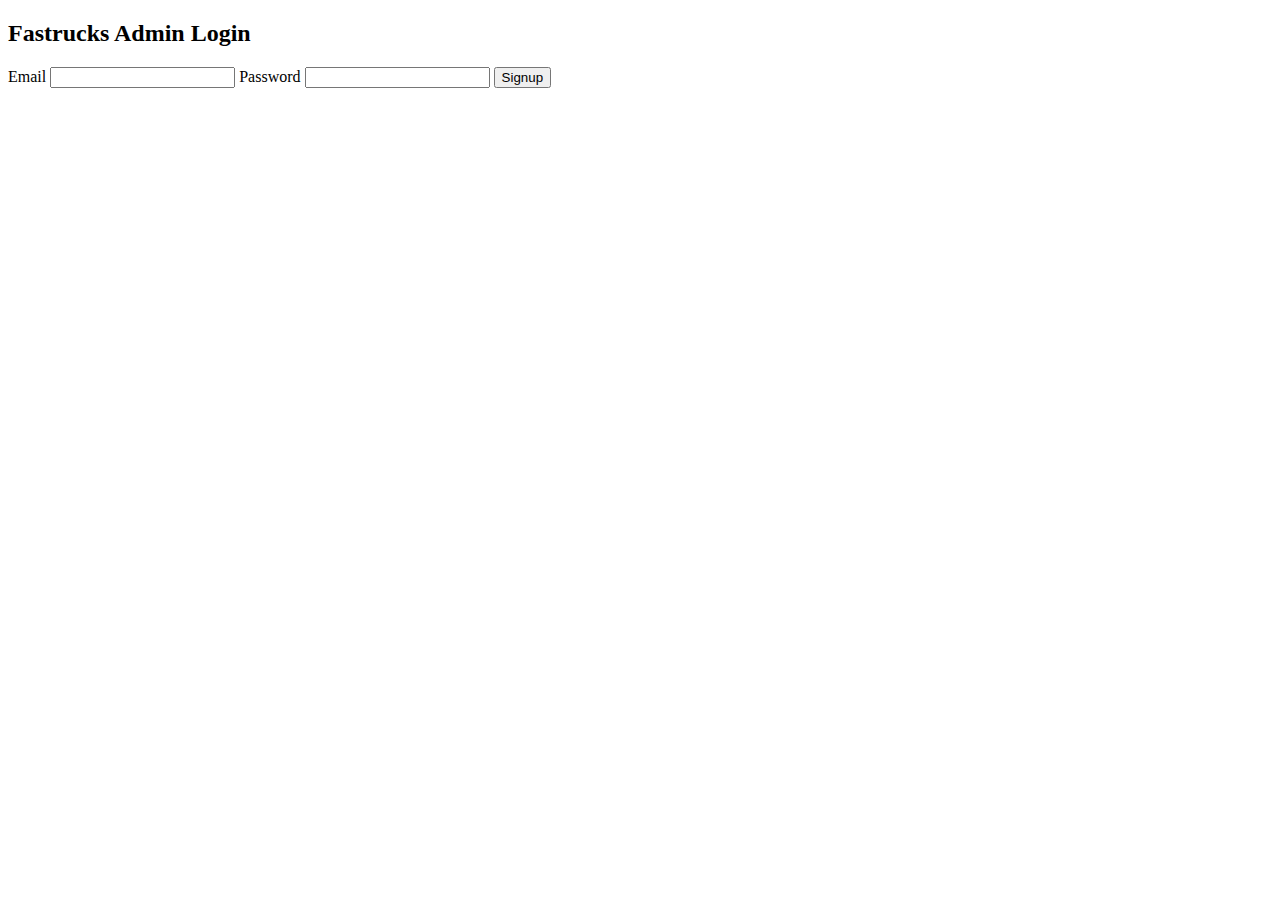
<file: src/index.html>
<!DOCTYPE html>
<html lang="en">
<head>
    <meta charset="UTF-8">
    <meta http-equiv="X-UA-Compatible" content="IE=edge">
    <meta name="viewport" content="width=device-width, initial-scale=1.0">
    <title>Login</title>
</head>
<body>
    <h2>Fastrucks Admin Login</h2>
    <form class="signup">
        <label for="email"> Email</label>
        <input type="email" name="email" id="email-add">
        <label for="password">Password</label>
        <input type="password" name="password">
        <button >Signup</button>
    </form>
    
</body>
</html>
</file>
